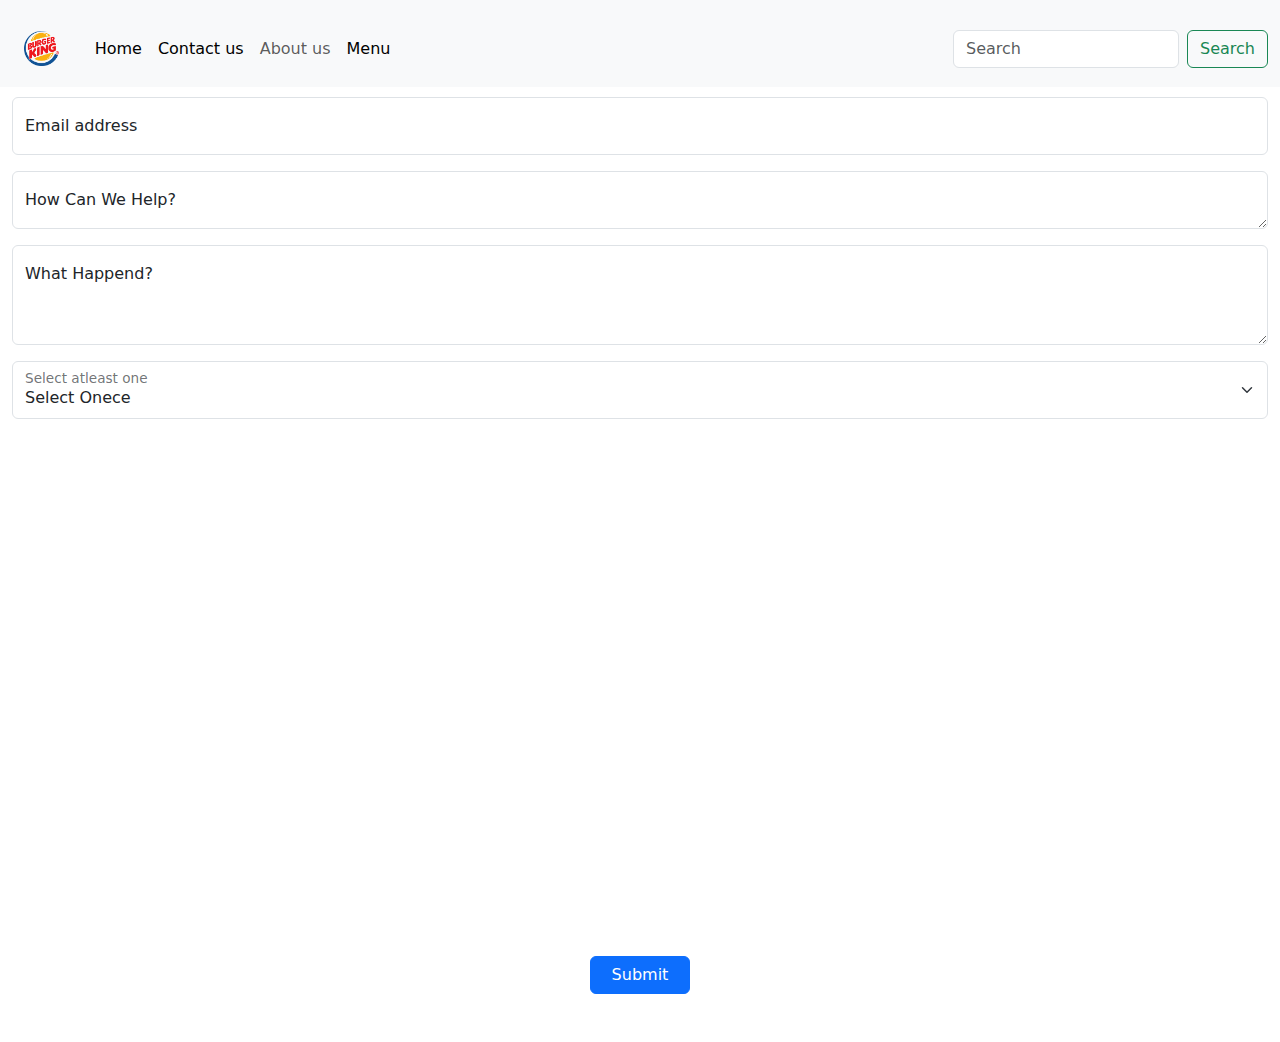
<file: Contact us/index.html>
<!DOCTYPE html>
<html lang="en">
<head>
    <meta charset="UTF-8">
    <meta name="viewport" content="width=device-width, initial-scale=1.0">
    <title>Document</title>
    <link rel="stylesheet" href="style.css">
    <link href="https://cdn.jsdelivr.net/npm/bootstrap@5.3.3/dist/css/bootstrap.min.css" rel="stylesheet" integrity="sha384-QWTKZyjpPEjISv5WaRU9OFeRpok6YctnYmDr5pNlyT2bRjXh0JMhjY6hW+ALEwIH" crossorigin="anonymous">
</head>
<body>


    <!-- Navbar strat -->


    <nav class="navbar navbar-expand-md bg-body-tertiary">
        <div class="container-fluid">
            <nav class="navbar bg-body-tertiary">
                <div class="container">
                  <a class="navbar-brand" href="../Home/index.html">
                    <img src="../Asstest/IMG/Logo.png" alt="Bootstrap" width="100%" height="35">
                  </a>
                </div>
              </nav>
          <button class="navbar-toggler" type="button" data-bs-toggle="colapse" data-bs-target="#navbarSupportedContent" aria-controls="navbarSupportedContent" aria-expanded="false" aria-label="Toggle navigation">
            <span class="navbar-toggler-icon"></span>
          </button>
          <div class="col col-lg-3 col-md-4 col-sm6 col-12lapse navbar-collapse" id="navbarSupportedContent">
            <ul class="navbar-nav me-auto mb-2 mb-lg-0">
              <li class="nav-item">
                <a class="nav-link active" aria-current="page" href="../Home/index.html">Home</a>
              </li>
              <li class="nav-item">
                <a class="nav-link active" href="#">Contact us</a>
              </li>
    
              <li class="nav-item">
                <a class="nav-link disable" href="#">About us</a>
              </li>
              

              <li class="nav-item">
                <a class="nav-link active" href="../Menu/index.html">Menu</a>
              </li>
              
    
            
              

              
              
           
         
            </ul>
            <form class="d-flex" role="search">
              <input class="form-control me-2" type="search" placeholder="Search" aria-label="Search">
              <button class="btn btn-outline-success" type="submit">Search</button>
            </form>
          </div>
        </div>
      </nav>
    

    <!-- Navbar End -->
    
   <!-- Contect us Start -->
<div class="container-fluid">
   <div class="form-floating mb-3">
    <input type="email" class="form-control" id="floatingInput" placeholder="name@example.com" >
    <label for="floatingInput">Email address</label>
  </div>
  <div class="form-floating mb-3">
    <textarea class="form-control" placeholder="Leave a comment here" id="floatingTextarea" ></textarea>
    <label for="floatingTextarea">How Can We Help?</label>
  </div>
  <div class="form-floating mb-3">
    <textarea class="form-control" placeholder="Leave a comment here" id="floatingTextarea2" style="height: 100px" ></textarea>
    <label for="floatingTextarea2">What Happend?</label>
  </div>
  <div class="form-floating">
    <select class="form-select"  aria-label="Floating label disabled select example" required >
      <option selected>Select Onece</option>
      <option value="1">Website issue</option>
      <option value="2">Order Issue</option>
      <option value="3">Any Other Complain?</option>
    </select>
    <label for="floatingSelectDisabled">Select atleast one</label>
  </div>
</div>

   <!-- Contact US END -->


<!-- Map Start -->

<iframe src="https://www.google.com/maps/embed?pb=!1m18!1m12!1m3!1d462224.0945166052!2d67.37591888992417!3d25.16523185704627!2m3!1f0!2f0!3f0!3m2!1i1024!2i768!4f13.1!3m3!1m2!1s0x394c70526517ebb1%3A0xe50c9034752ba71!2sBurger%20King!5e0!3m2!1sen!2s!4v1719602269719!5m2!1sen!2s" width="100%" height="450" style="margin-top: 60px;" allowfullscreen="" loading="Quick" referrerpolicy="no-referrer-when-downgrade"></iframe>

<!-- Map End -->



<!-- submit button Start -->
<center>
<button style="margin-top: 20px; width: 100px; "  class="btn btn-primary" type="submit">Submit</button>
</center>
<!-- submit butto END -->
<br>
<br><b></b>
    <script src="https://cdn.jsdelivr.net/npm/bootstrap@5.3.3/dist/js/bootstrap.bundle.min.js" integrity="sha384-YvpcrYf0tY3lHB60NNkmXc5s9fDVZLESaAA55NDzOxhy9GkcIdslK1eN7N6jIeHz" crossorigin="anonymous"></script>
</body>
</html>
</file>
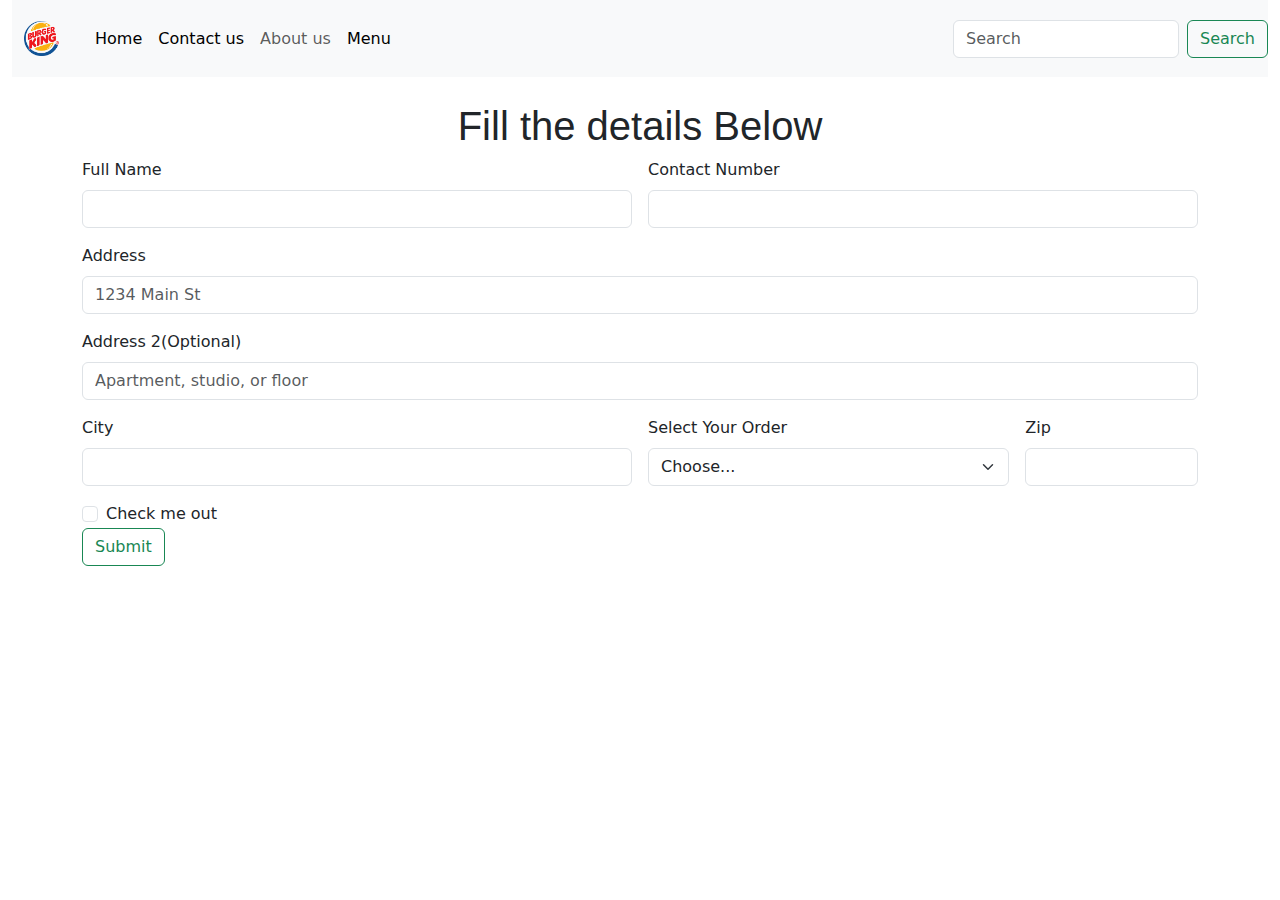
<file: Order 1/index.html>
<!DOCTYPE html>
<html lang="en">
<head>
    <meta charset="UTF-8">
    <meta name="viewport" content="width=device-width, initial-scale=1.0">
    <title>Document</title>
    <link rel="stylesheet" href="style.css">
    <link href="https://cdn.jsdelivr.net/npm/bootstrap@5.3.3/dist/css/bootstrap.min.css" rel="stylesheet" integrity="sha384-QWTKZyjpPEjISv5WaRU9OFeRpok6YctnYmDr5pNlyT2bRjXh0JMhjY6hW+ALEwIH" crossorigin="anonymous">
</head>
<body>

<!-- Navbar Start -->


<div class="container-fluid">
  <nav  class="navbar navbar-expand-md bg-body-tertiary">
      
          <nav class="navbar bg-body-tertiary">
              <div class="container">
                <a class="navbar-brand" href="../Home/index.html">
                  <img src="../Asstest/IMG/Logo.png" alt="Bootstrap" width="35" height="35">
                </a>
              </div>
            </nav>
        <button class="navbar-toggler" type="button" data-bs-toggle="colapse" data-bs-target="#navbarSupportedContent" aria-controls="navbarSupportedContent" aria-expanded="false" aria-label="Toggle navigation">
          <span class="navbar-toggler-icon"></span>
        </button>
        <div class="col col-lg-3 col-md-4 col-sm6 col-12lapse navbar-collapse" id="navbarSupportedContent">
          <ul class="navbar-nav me-auto mb-2 mb-lg-0">
            <li class="nav-item">
              <a class="nav-link active" aria-current="page" href="./index.html">Home</a>
            </li>
            <li class="nav-item">
              <a class="nav-link active" href="../Contact us/index.html">Contact us</a>
            </li>
  
            <li class="nav-item">
              <a class="nav-link disable" href="#">About us</a>
            </li>
            
            <li class="nav-item">
              <a class="nav-link active" href="./index.html">Menu</a>
            </li>
            
  
            
           
            
            
         
       
          </ul>
          <form class="d-flex" role="search">
            <input class="form-control me-2" type="search" placeholder="Search" aria-label="Search">
            <button class="btn btn-outline-success" type="submit">Search</button>
          </form>
        </div>
      </div>
    </nav>
  
  <!-- Navbar END -->
  
  

  
     <!-- heading Start-->

<center>
<h1 id="heading" > Fill the details Below</h1>
</center>
     
<!-- heading END -->
    
    
    <!-- Contect us Start -->
<div class="container">
    <form class="row g-3">
        <div class="col-md-6">
          <label for="inputEmail4" class="form-label">Full Name  </label>
          <input type="text" class="form-control" id="inputEmail4" required>
        </div>
        <div class="col-md-6">
          <label for="inputPassword4" class="form-label">Contact Number</label >
          <input type="number" class="form-control" id="inputPassword4" required >
        </div>
        <div class="col-12">
          <label for="inputAddress" class="form-label">Address</label>
          <input type="text" class="form-control" id="inputAddress" placeholder="1234 Main St" required >
        </div>
        <div class="col-12">
          <label for="inputAddress2" class="form-label">Address 2(Optional)</label>
          <input type="text" class="form-control" id="inputAddress2" placeholder="Apartment, studio, or floor ">
        </div>
        <div class="col-md-6">
          <label for="inputCity" class="form-label">City</label>
          <input type="text" class="form-control" id="inputCity">
        </div>
        <div class="col-md-4">
          <label for="inputState" class="form-label">Select Your Order</label>
          <select id="inputState" class="form-select" required>
            <option selected>Choose...</option>
            <option>Dobble Cheezy</option>
            <option>Zinger Burger</option>
            <option>Royal Extra Chezee Beef</option>
            <option>Dubble Triple Chicken</option>
            <option > Prince Chezeezy Burger</option>
            <option >Flamy Grilled</option>
            <option >Spicy Grilled</option>
            <option >Double Spicy Zinger</option>
            <option >Dobble Cheezy</option>
            <option >Onion Grilled Burger</option>
            <option >Royal Grilled Burger</option>
          </select>
        </div>
        <div class="col-md-2">
          <label for="inputZip" class="form-label">Zip</label>
          <input type="text" class="form-control" id="inputZip">
        </div>
        <div class="col-12">
          <div class="form-check">
            <input class="form-check-input" type="checkbox" id="gridCheck">
            <label class="form-check-label" for="gridCheck">
              Check me out
            </label>
          </div>
        </div>
    </form>
       
    <a href="../order 2/index.html">
      <input type="submit" class="btn btn-outline-success" >
      
    </a>
    </div>
    <!-- Contact US END -->
 
    <script src="https://cdn.jsdelivr.net/npm/bootstrap@5.3.3/dist/js/bootstrap.bundle.min.js" integrity="sha384-YvpcrYf0tY3lHB60NNkmXc5s9fDVZLESaAA55NDzOxhy9GkcIdslK1eN7N6jIeHz" crossorigin="anonymous"></script>
</body>
</html>
</file>
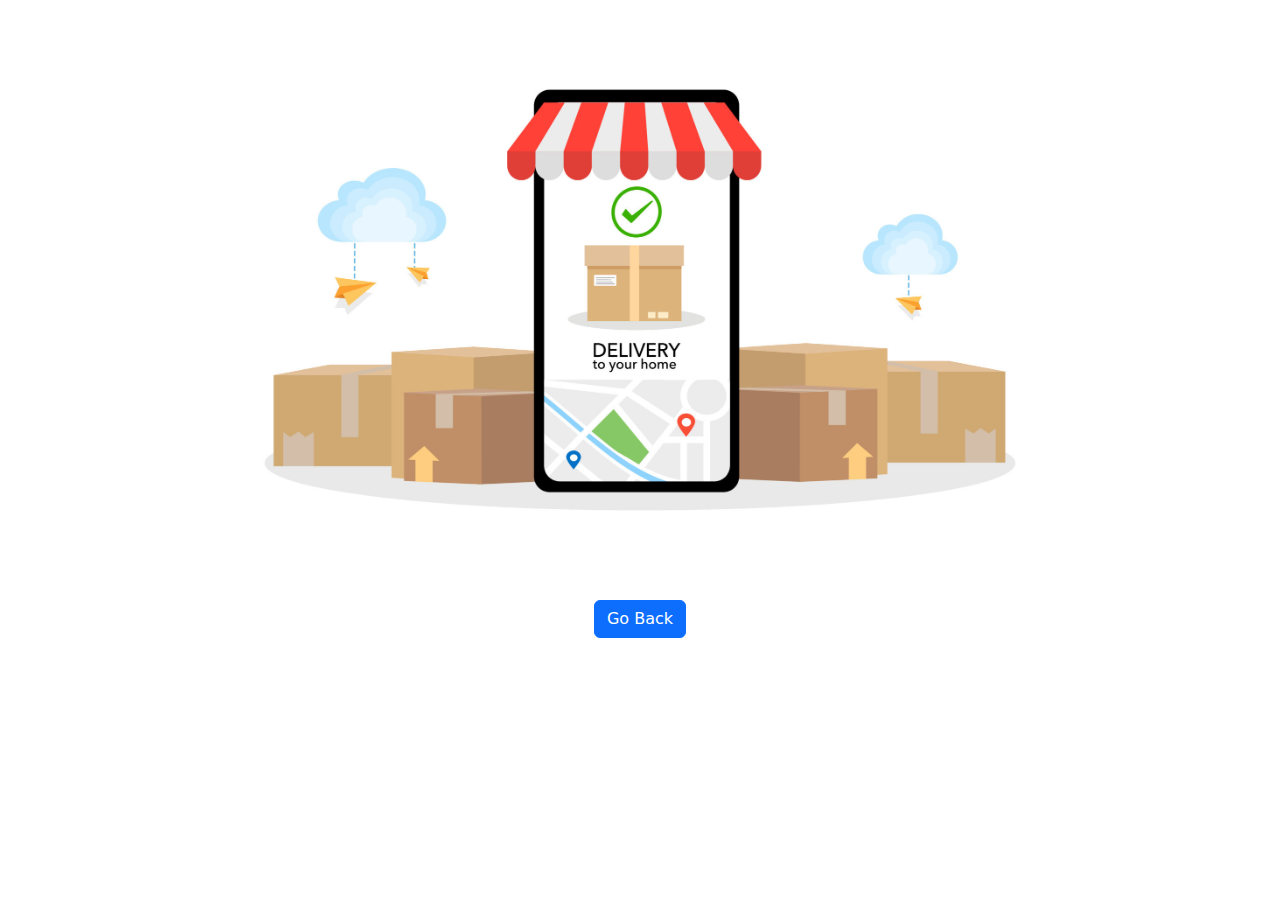
<file: order 2/index.html>
<!DOCTYPE html>
<html lang="en">
<head>
    <meta charset="UTF-8">
    <meta name="viewport" content="width=device-width, initial-scale=1.0">
    <title>Document</title>
    <link rel="stylesheet" href="style.css">
    <link href="https://cdn.jsdelivr.net/npm/bootstrap@5.3.3/dist/css/bootstrap.min.css" rel="stylesheet" integrity="sha384-QWTKZyjpPEjISv5WaRU9OFeRpok6YctnYmDr5pNlyT2bRjXh0JMhjY6hW+ALEwIH" crossorigin="anonymous">

</head>
<body>

<center>
    <img src="../Asstest/IMG/0002.jpg" alt="">
</center>


<center>
<a class="btn btn-primary" href="../Home/index.html" role="button">Go Back</a> 
</center>
</center>





<script src="https://cdn.jsdelivr.net/npm/bootstrap@5.3.3/dist/js/bootstrap.bundle.min.js" integrity="sha384-YvpcrYf0tY3lHB60NNkmXc5s9fDVZLESaAA55NDzOxhy9GkcIdslK1eN7N6jIeHz" crossorigin="anonymous"></script>
</body>
</html>
</file>
<file: Contact us/style.css>
.container-fluid{

    margin-top: 10px;
}

.btn btn-primary{

  
     
}
</file>
<file: Order 1/style.css>
.container{

    /* margin-top: 100px; */
}

#heading{

    font-family: 'Segoe UI', Tahoma, Geneva, Verdana, sans-serif;
    margin-top: 25px;
}

input{

    margin-top: 10px;
}
</file>
<file: order 2/style.css>
h3{

    font-family: Arial, Helvetica, sans-serif;
}

img{

    width: 50;
    height: 600px;
}
</file>
